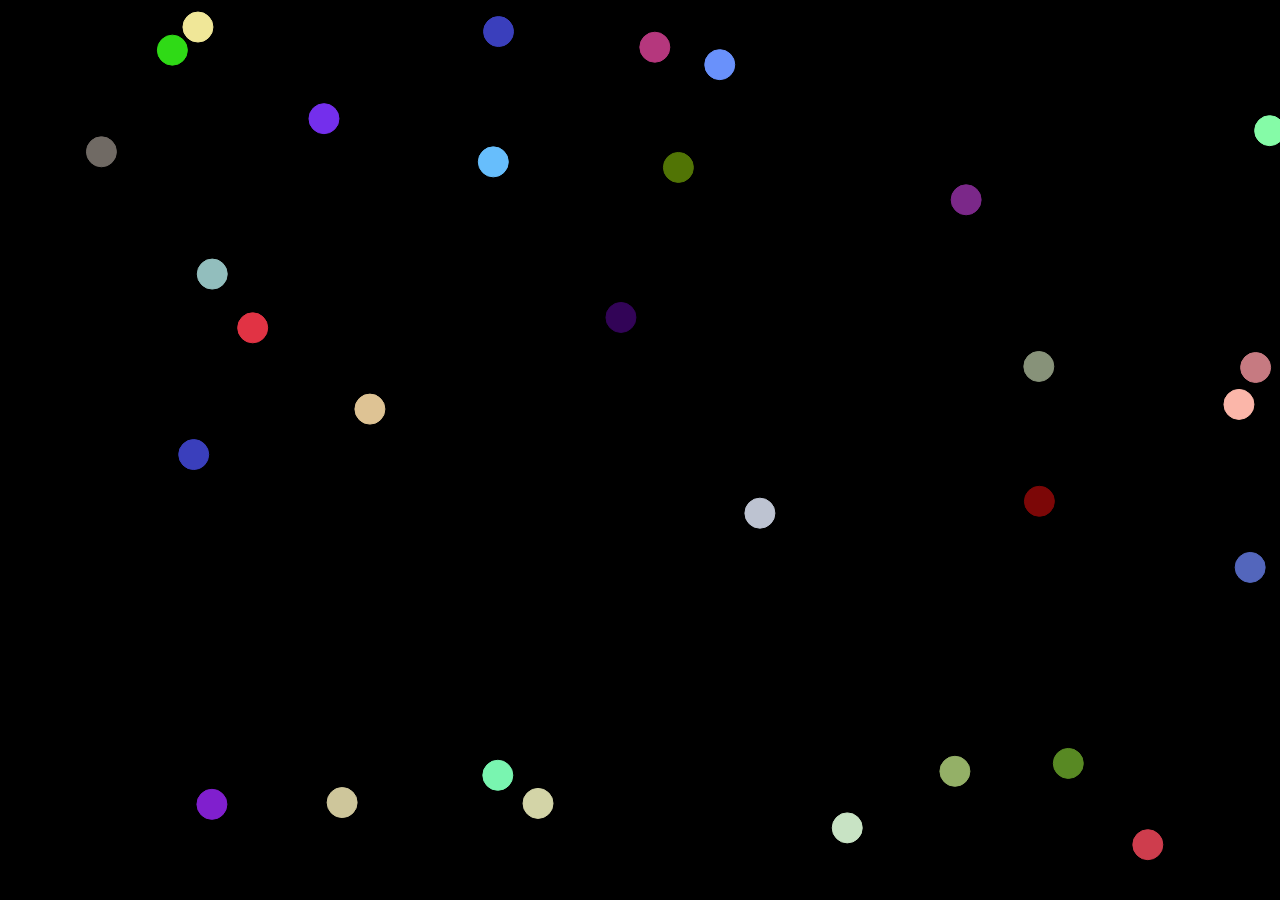
<file: index.html>
<!DOCTYPE html>
<html lang="en">

<head>
    <meta charset="UTF-8">
    <meta name="viewport" content="width=device-width, initial-scale=1.0">
    <link rel="stylesheet" href="balls.css" type="text/css">
    <title>Balls</title>
</head>

<body>
    <canvas style="background-color:black"></canvas>
    <script src="balls.js"></script>
</body>

</html>
</file>
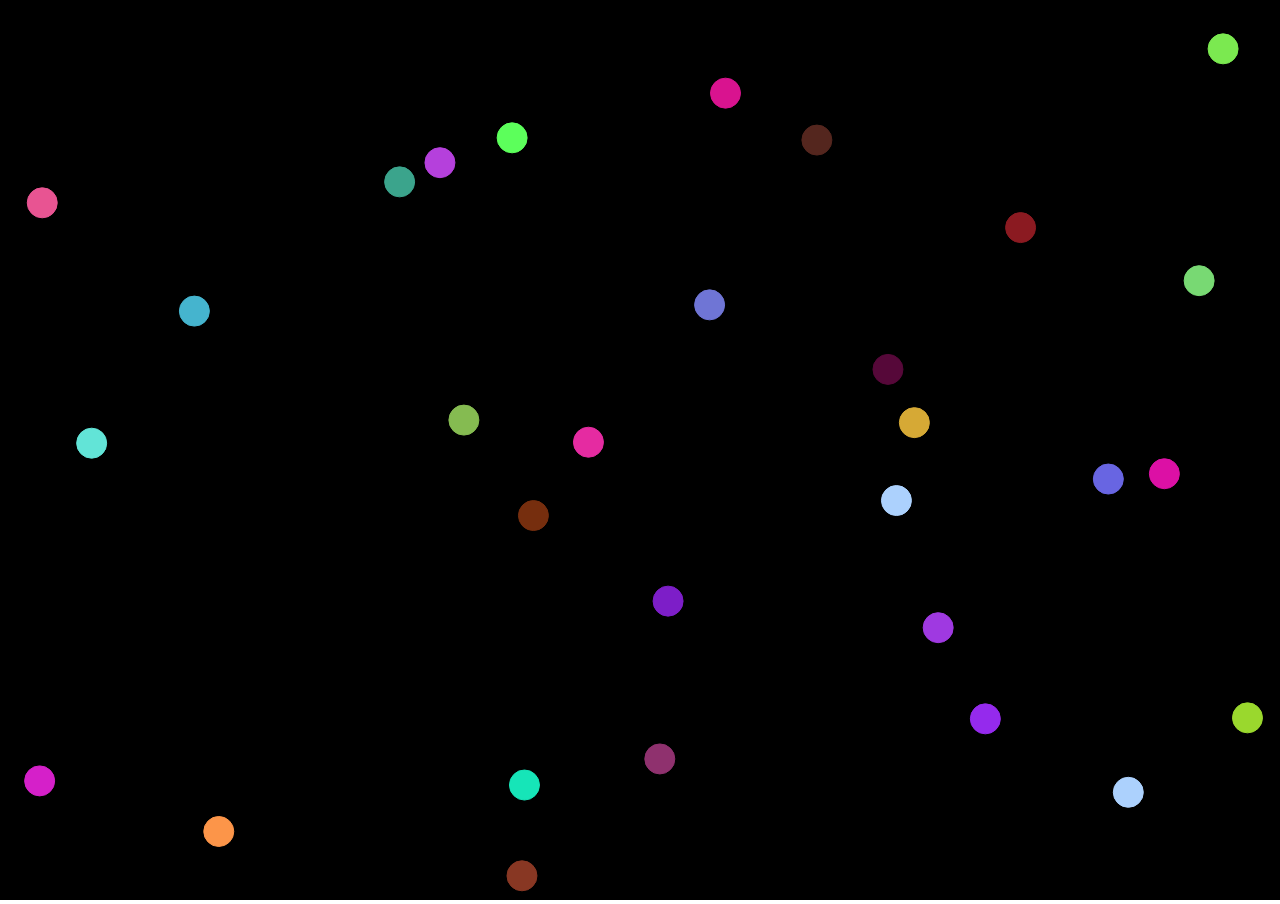
<file: balls.html>
<!DOCTYPE html>
<html lang="en">

<head>
    <meta charset="UTF-8">
    <meta name="viewport" content="width=device-width, initial-scale=1.0">
    <link rel="stylesheet" href="balls.css" type="text/css">
    <title>Balls</title>
</head>

<body>
    <canvas style="background-color:black"></canvas>
    <script src="balls.js"></script>
</body>

</html>
</file>
<file: balls.css>
body {
    margin: 0px;
    padding: 0px;
    width: 100vw;
    height: 100vh;
}
</file>
